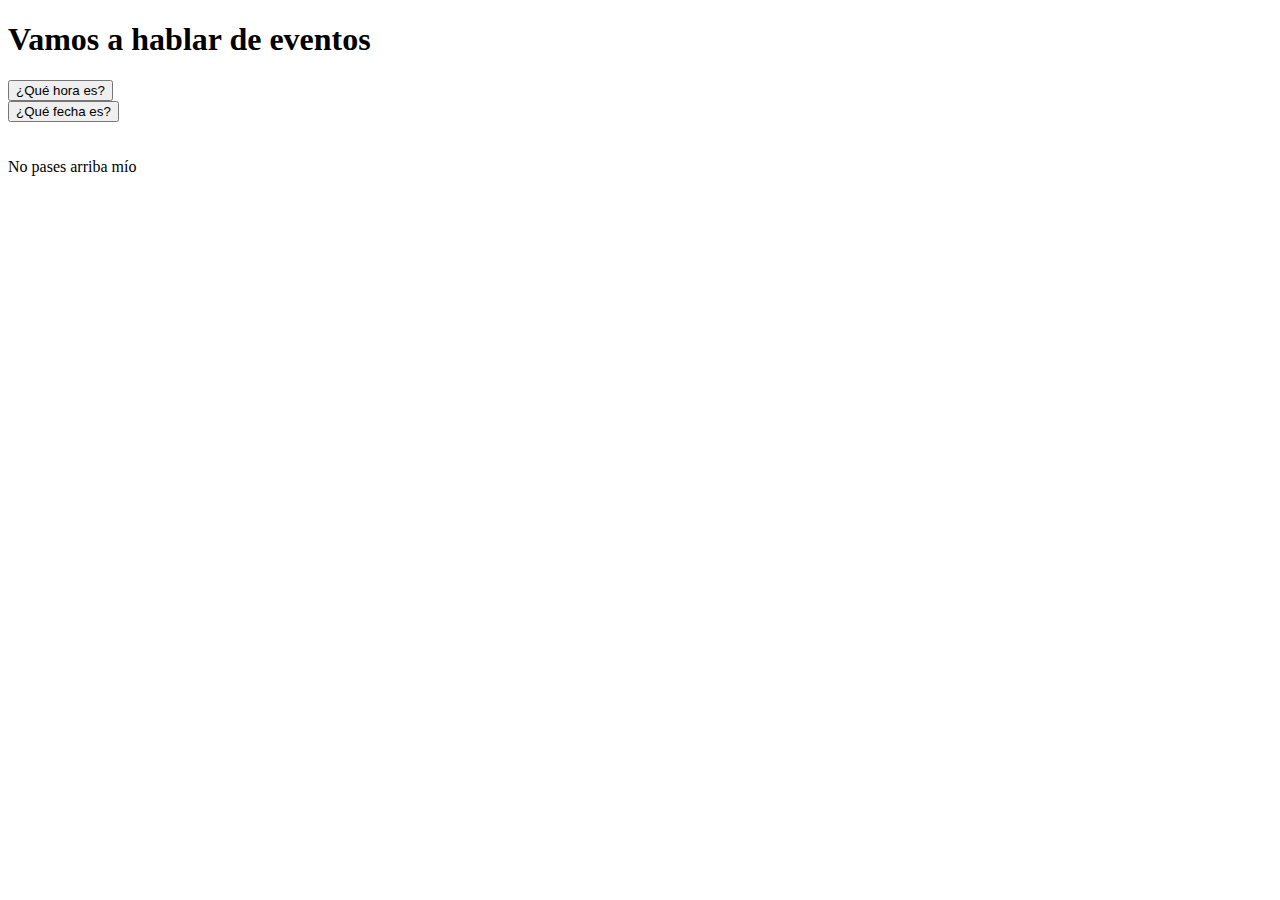
<file: 01-eventos/index.html>
<!DOCTYPE html>
<html lang="es">

<head>
    <meta charset="UTF-8">
    <meta http-equiv="X-UA-Compatible" content="IE=edge">
    <meta name="viewport" content="width=device-width, initial-scale=1.0">
    <title>Eventos</title>
</head>

<body>
    <!-- hay dos tipos de eventos: eventos de browser y eventos de DOM -->
    <!-- https://www.w3schools.com/js/js_events.asp -->

    <h1>Vamos a hablar de eventos</h1>

    <!-- apretando hora, lo que hago es llenar el innerHTML del div que está vacío! entonces el click se hace en un elemento, pero la función afecta a otro, ergo, tenemos que capturar los dos en el js -->
    <button id="hora" onclick="hora()">¿Qué hora es?</button>
    <div id="horario"></div>

    <button id="hora2" onclick="hora2()">¿Qué fecha es?</button>
    <div id="horario2"></div>

    <br>
    <br>

    <div id="over" onmouseover="over()" onmouseout="chau()">
        No pases arriba mío
    </div>

    <script src="./index.js"></script>
</body>

</html>
</file>
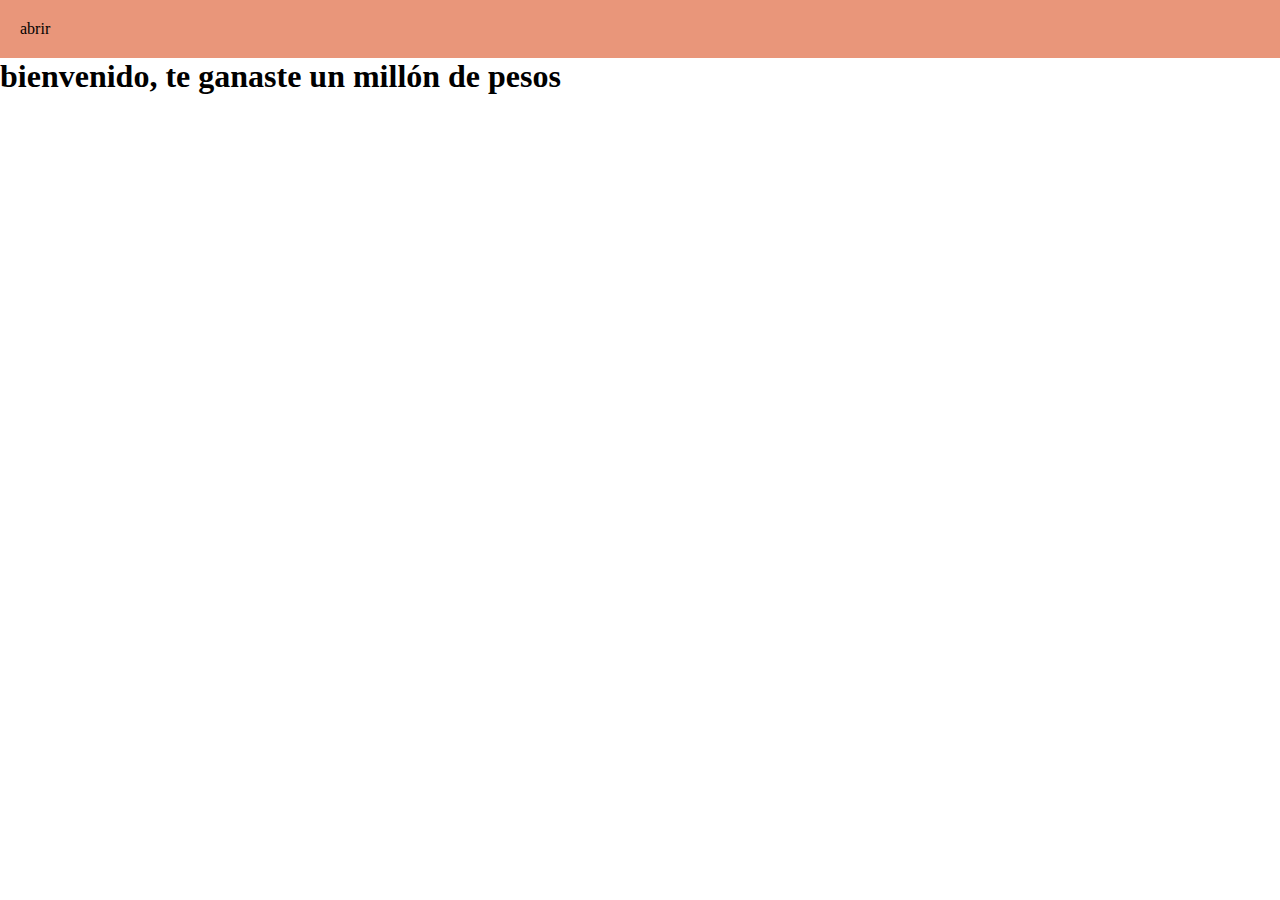
<file: 01b-eventos/index.html>
<!DOCTYPE html>
<html lang="es">

<head>
    <meta charset="UTF-8">
    <meta http-equiv="X-UA-Compatible" content="IE=edge">
    <meta name="viewport" content="width=device-width, initial-scale=1.0">
    <link rel="stylesheet" href="./style.css">
    <title>eventos</title>
</head>

<body onload="bienvenido()">

    <nav>
        <span onclick="showMenu()" id="span">abrir</span>
        <ul class="hide" id="menu">
            <li>secciones</li>
            <li>secciones</li>
            <li>secciones</li>
            <li>secciones</li>
            <li>secciones</li>
        </ul>
    </nav>


    <script src="./index.js"></script>
    
</body>

</html>
</file>
<file: 01b-eventos/style.css>
* {
    margin: 0;
    padding: 0;
}

nav {
    background-color: darksalmon;
    padding: 20px;
}

nav span:hover {
    padding: 20px 0;
    cursor: pointer;
    font-weight: 800;
    background-color: rgb(197, 116, 89);
}

ul {
    position: absolute;
    background-color: darksalmon;
    display: block;
}

li {
    list-style: none;
    padding: 10px;
}

.hide {
    display: none;
}
</file>
